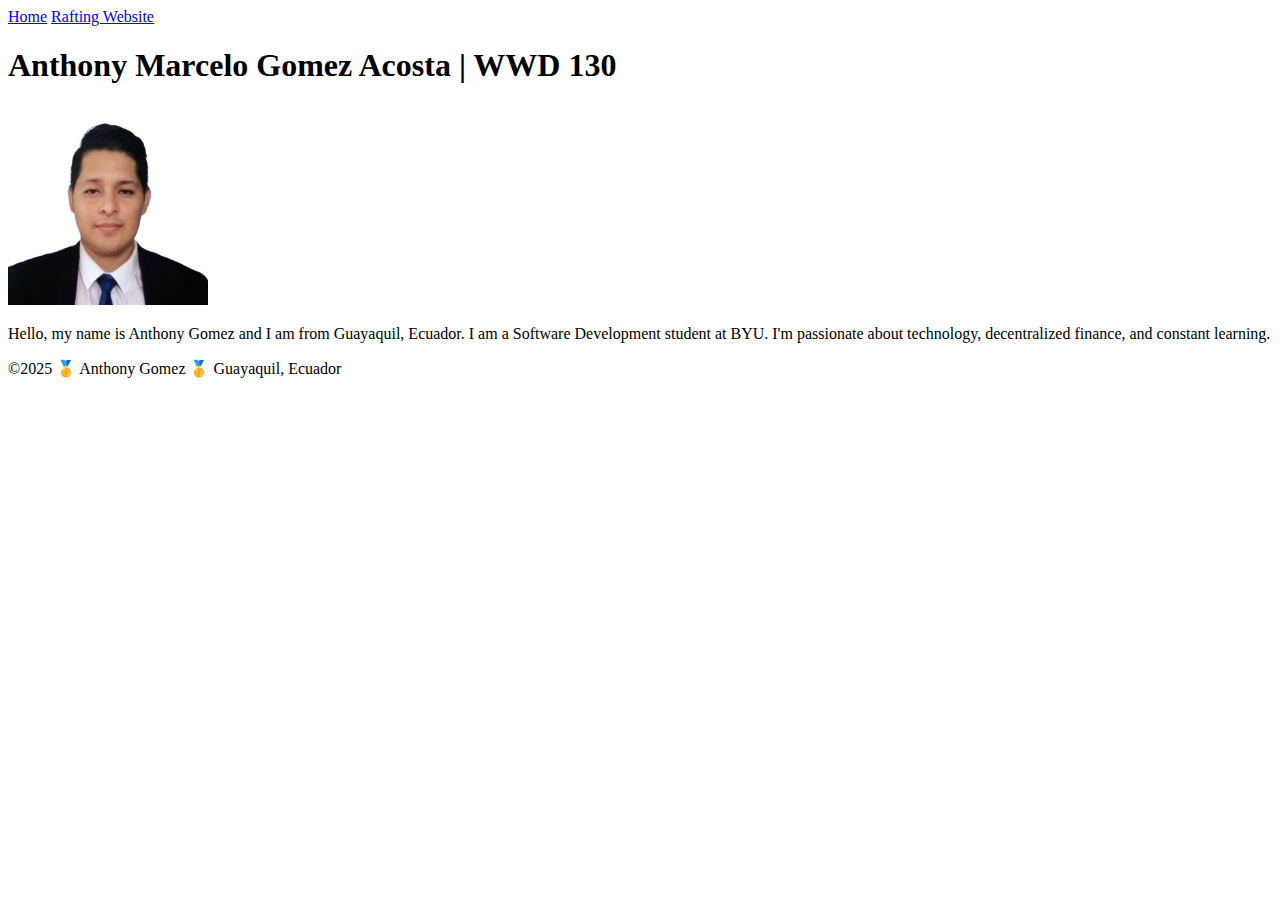
<file: index.html>
<!DOCTYPE html>
<html lang="en-US">
<head>
   <meta charset="UTF-8">
   <meta name="viewport" content="width=device-width, initial-scale=1.0">
   <title>Anthony Gomez | WWD 130</title>
</head>
<body>
   <header>
      <nav>
         <a href="#">Home</a>
         <a href="wwwr/">Rafting Website</a>
      </nav>
   </header>
   <main>
      <h1>Anthony Marcelo Gomez Acosta | WWD 130</h1>
      <img src="images/profile.jpg" alt="Hello, my name is Anthony Gomez" width="200">
      <p>Hello, my name is Anthony Gomez and I am from Guayaquil, Ecuador. I am a Software Development student at BYU.
         I'm passionate about technology, decentralized finance, and constant learning.</p>
   </main>
   <footer>
      <p>©2025 🥇 Anthony Gomez 🥇 Guayaquil, Ecuador</p>
   </footer>
</body>
</html>
</file>
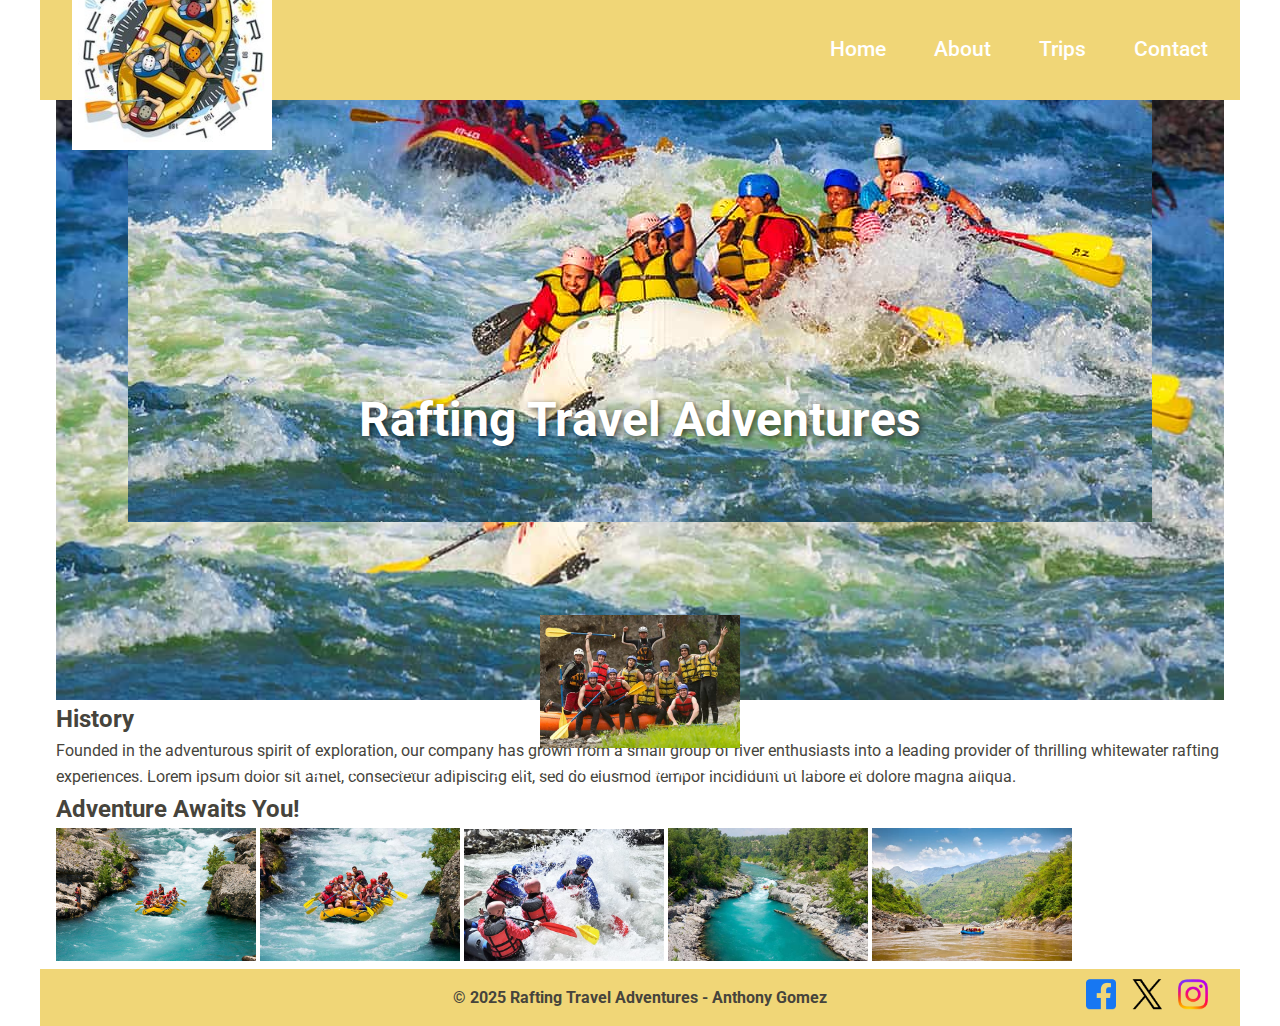
<file: wwr/about.html>
<!DOCTYPE html>
<html lang="en-US">
   <head>
     <meta charset="UTF-8">
     <meta name="viewport" content="width=device-width, initial-scale=1.0">
     <title>Rafting Travel</title>
     <link rel="preconnect" href="https://fonts.googleapis.com">
     <link rel="preconnect" href="https://fonts.gstatic.com" crossorigin>
     <link href="https://fonts.googleapis.com/css2?family=Roboto:ital,wght@0,100..900;1,100..900&display=swap" rel="stylesheet">
     <meta name="author" content="Anthony Gomez">
     <link rel="stylesheet" href="styles/rafting.css">
  </head>
<body>
     <header>
        <img src="images/logo.jpg" alt="Rafting Travel logo" width="200">
        <nav>
            <a href="index.html">Home</a>
            <a href="about.html">About</a>
            <a href="trips.html">Trips</a>
            <a href="contact.html">Contact</a>
        </nav>
     </header>
     <main>
          <div class="hero">
            <img src="images/hero.png" alt="Hero Image">
            <h1>Rafting Travel Adventures</h1>
            <article>
             <img src="images/happy-client.jpg" alt="Happy client" width="200">
             <p> Our mission is to provide unforgettable whitewater rafting experiences that bring joy, excitement, and connection with nature. We strive to deliver safety, fun, and memories that last a lifetime.</p>
          </article>
          </div>
          <section>
             <h2>History</h2>
             <p> Founded in the adventurous spirit of exploration, our company has grown from a small group of river enthusiasts into a leading provider of thrilling whitewater rafting experiences. Lorem ipsum dolor sit amet, consectetur adipiscing elit, sed do eiusmod tempor incididunt ut labore et dolore magna aliqua.</p>
          </section>
          <section>
          <h2>Adventure Awaits You!</h2>
             <img src="images/raft1.jpg" alt="Whitewater rafting 1" width="200">
             <img src="images/raft2.jpg" alt="Whitewater rafting 2" width="200">
             <img src="images/raft3.jpg" alt="Whitewater rafting 3" width="200">
             <img src="images/raft4.jpg" alt="Whitewater rafting 4" width="200">
             <img src="images/raft5.jpg" alt="Whitewater rafting 5" width="200">
          </section>
     </main>
     <footer>
         <p>© 2025 Rafting Travel Adventures - Anthony Gomez</p>
         <nav class="socialmedia">
            <a href="https://www.facebook.com">
                <img src="images/facebook-icon.png" alt="Facebook" width="30" height="30">
            </a>
            <a href="https://www.x.com">
                <img src="images/twitter-icon.png" alt="X" width="30" height="30">
            </a>
            <a href="https://www.instagram.com">
                <img src="images/instagram-icon.png" alt="Instagram" width="30" height="30">
            </a>
         </nav>
</footer>
</body>
</file>
<file: wwr/styles/rafting.css>
:root {
    --primary-color: #D49F28; /*Goldenrod*/
    --secondary-color: #898986; /*Battleship Gray*/
    --accent1-color: #F0D677; /*Jasmine*/
    --accent2-color: #46443C; /*Black Olive*/
    --heading-font: 'Georgia', sans-serif;
    --body-font: 'Roboto', sans-serif;
}

* {
    margin: 0;
    padding: 0;
    box-sizing: border-box;
}

body {
    font-family: var(--body-font);
    color: var(--accent2-color);
    line-height: 1.6;
}

header, main, footer {
    max-width: 1200px;
    margin: 0 auto;
    padding: 0 1rem;
}

header {
  background-color: var(--accent1-color);
  display: flex;
  justify-content: space-between;
  align-items: center;
  padding: 1rem 2rem;
  height: 100px;
  box-sizing: border-box;
}

header .logo {
  height: 80px; 
  width: auto;
}

header nav a {
  color: white;
  text-decoration: none;
  margin-left: 1.5rem;
  font-weight: 500;
  font-size: 1.3rem;
  font-family: 'Roboto', sans-serif;
  transition: color 0.3s ease;
}

header nav a:hover {
  color: var(--accent2-color);
}

header {
  position: sticky;
  top: 0;
  z-index: 100;
}

nav {
    display: flex;
    justify-content: flex-end;
    gap: 1.5rem;
}

nav a {
    text-decoration: none;
    color: var(--accent2-color);
    font-weight: bold;
}

.hero {
    position: relative;
    background-image: url('../images/hero.png');
    background-size: cover;
    background-position: center;
    background-repeat: no-repeat;
    height: 600px;
    color: white;
    display: flex;
    flex-direction: column;
    justify-content: center;
    align-items: center;
    text-align: center;
    padding: 0 2rem;
    padding-top: -10px;
}

.hero h1 {
  font-size: 3rem;
  margin-top: 0;
  margin-bottom: 1rem;
  position: relative;
  top: -140px;
  color: white;
  text-shadow: 2px 2px 6px rgba(0,0,0,0.7);
}

.hero-content {
    max-width: 700px;
    display: grid;
    grid-template-columns: 1fr 200px;
    gap: 1rem;
    align-items: center;
}

.hero-content img {
    max-width: 100%;
    border-radius: 8px;
}

.history {
    padding: 2rem 0;
}

.history h2 {
    text-align: center;
    margin-bottom: 1.5rem;
}

.history-content {
    display: grid;
    grid-template-columns: 1fr 200px 1fr;
    gap: 1rem;
    align-items: center;
}

.history-content img {
    max-width: 100%;
    border-radius: 8px;
}

.adventure {
    padding: 2rem 0;
}

.adventure h2 {
    text-align: center;
    margin-bottom: 1.5rem;
}

.gallery {
    display: grid;
    grid-template-columns: repeat(auto-fit, minmax(200px, 1fr));
    gap: 1rem;
}

.gallery img {
    width: 100%;
    display: block;
    border-radius: 6px;
}

figcaption {
    text-align: center;
    font-size: 0.9rem;
    color: var(--secondary-color);
    margin-top: 0.5rem;
}

footer {
  background-color: var(--accent1-color);
  padding: 1rem 2rem;
  position: relative;
  max-width: 1200px;
  margin: 0 auto;
  text-align: center;
  color: var(--accent2-color);
  font-weight: bold;
}

.socialmedia {
  position: absolute;
  right: 2rem;
  top: 50%;
  transform: translateY(-50%);
  display: flex;
  gap: 1rem;
}

.socialmedia img {
  width: 30px;
  height: 30px;
}
</file>
